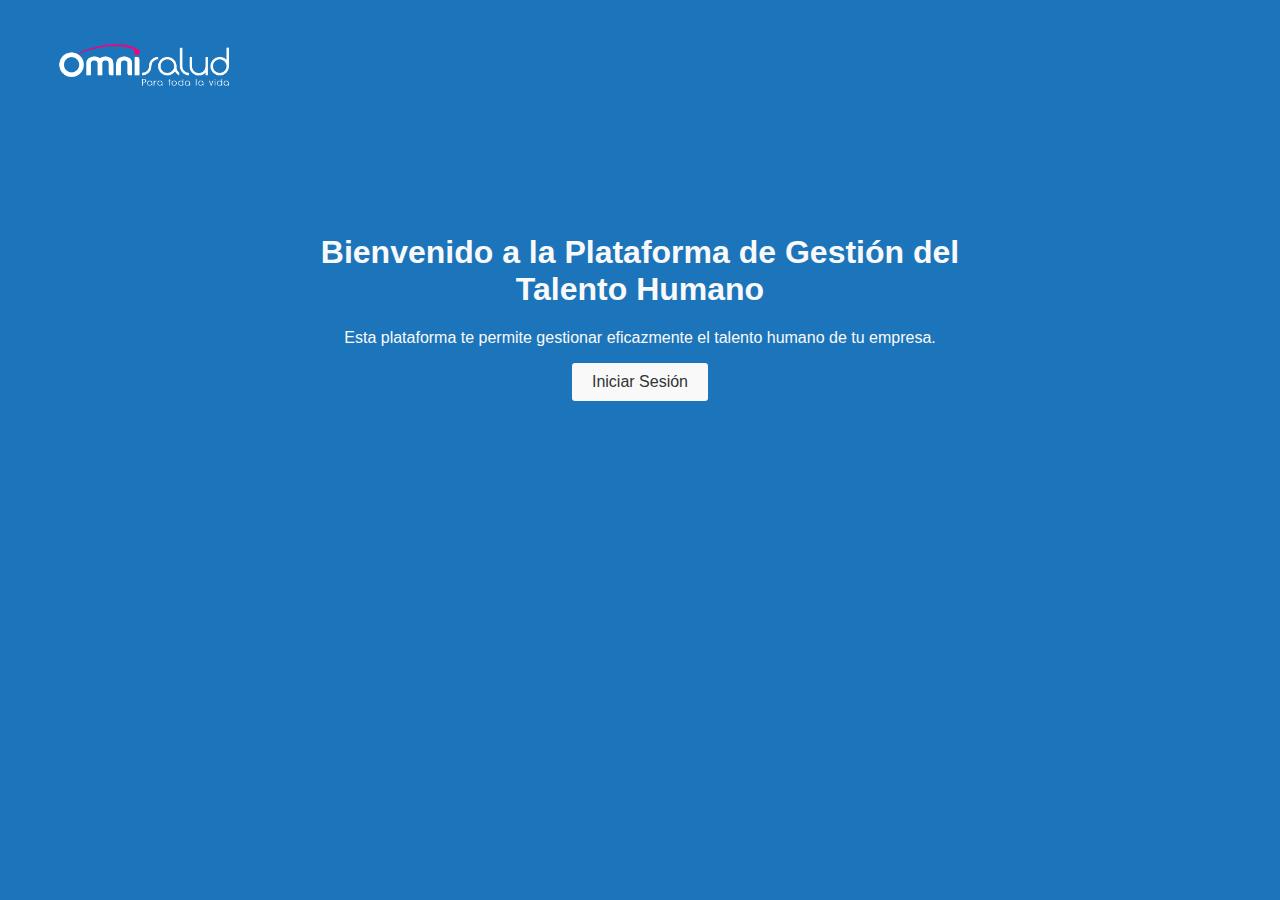
<file: index.html>
<!DOCTYPE html>
<html lang="es">
<head>
    <meta charset="UTF-8">
    <meta name="viewport" content="width=device-width, initial-scale=1.0">
    <title>Inicio</title>
    <link rel="stylesheet" href="css/Home.css">
</head>
<body>
    <header>
        <nav>
            <ul>
                <img src="img/Logo Omnisalud-04.png" alt="Logo de la empresa" style="height: 100px;">
            </ul>
        </nav>
    </header>
    <div class="container">
        <h1>Bienvenido a la Plataforma de Gestión del Talento Humano</h1>
        <p>Esta plataforma te permite gestionar eficazmente el talento humano de tu empresa.</p>
        <a href="login.php" class="btn">Iniciar Sesión</a>
    </div>

    <script src="js/Home.js"></script>
</body>
</html>
</file>
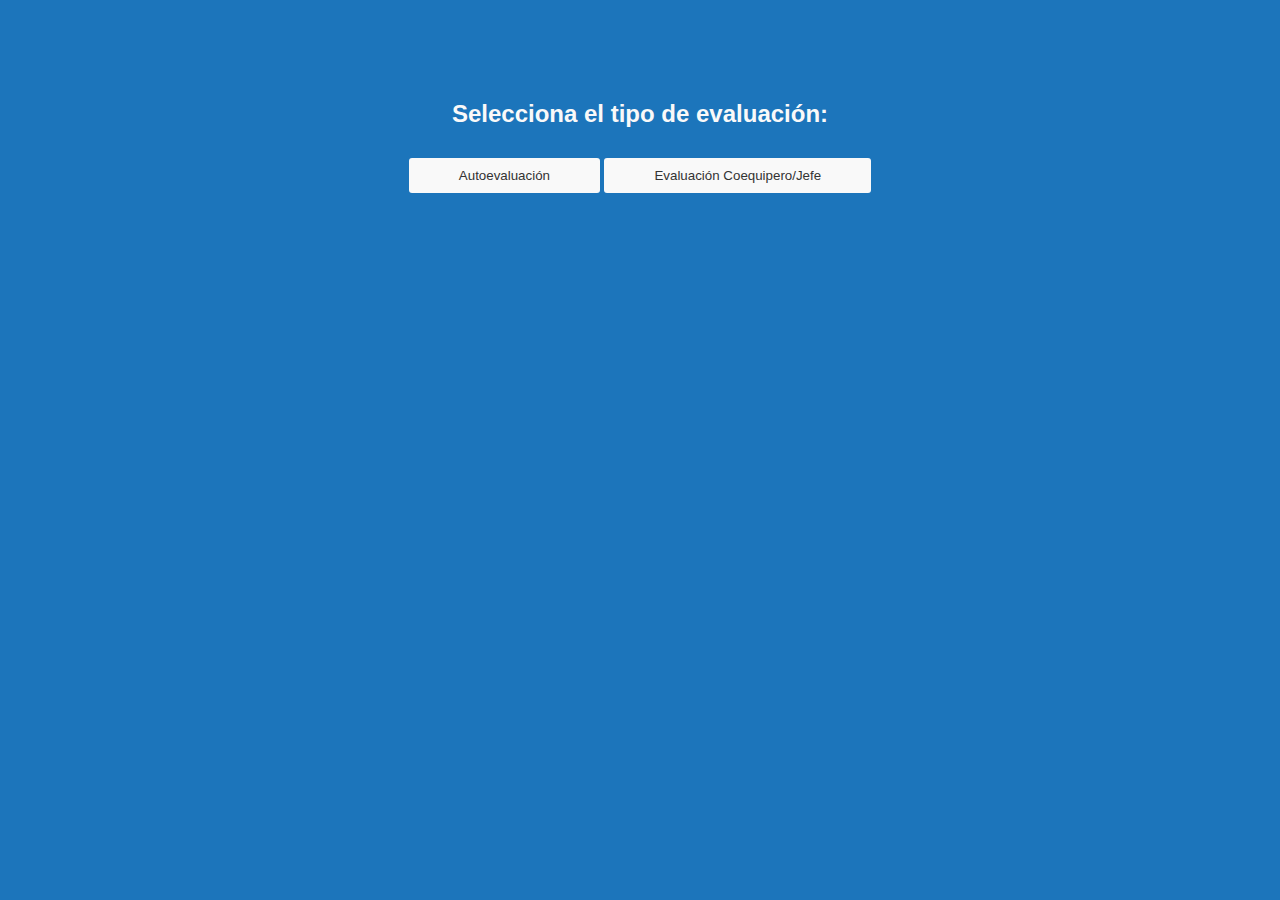
<file: Evaluacion_desempeño.html>
<!DOCTYPE html>
<html lang="es">
<head>
    <meta charset="UTF-8">
    <meta name="viewport" content="width=device-width, initial-scale=1.0">
    <title>Evaluación de Desempeño</title>
    <link rel="stylesheet" href="css/Evaluacion_desempeño.css">
</head>
<body>
    <div class="container">
        <h2>Selecciona el tipo de evaluación:</h2>
        <button onclick="autoevaluacion()">Autoevaluación</button>
        <button onclick="evaluacionCoequiperoJefe()">Evaluación Coequipero/Jefe</button>
    </div>

    <script src="js/Evaluacion_desempeño.js"></script>
</body>
</html>
</file>
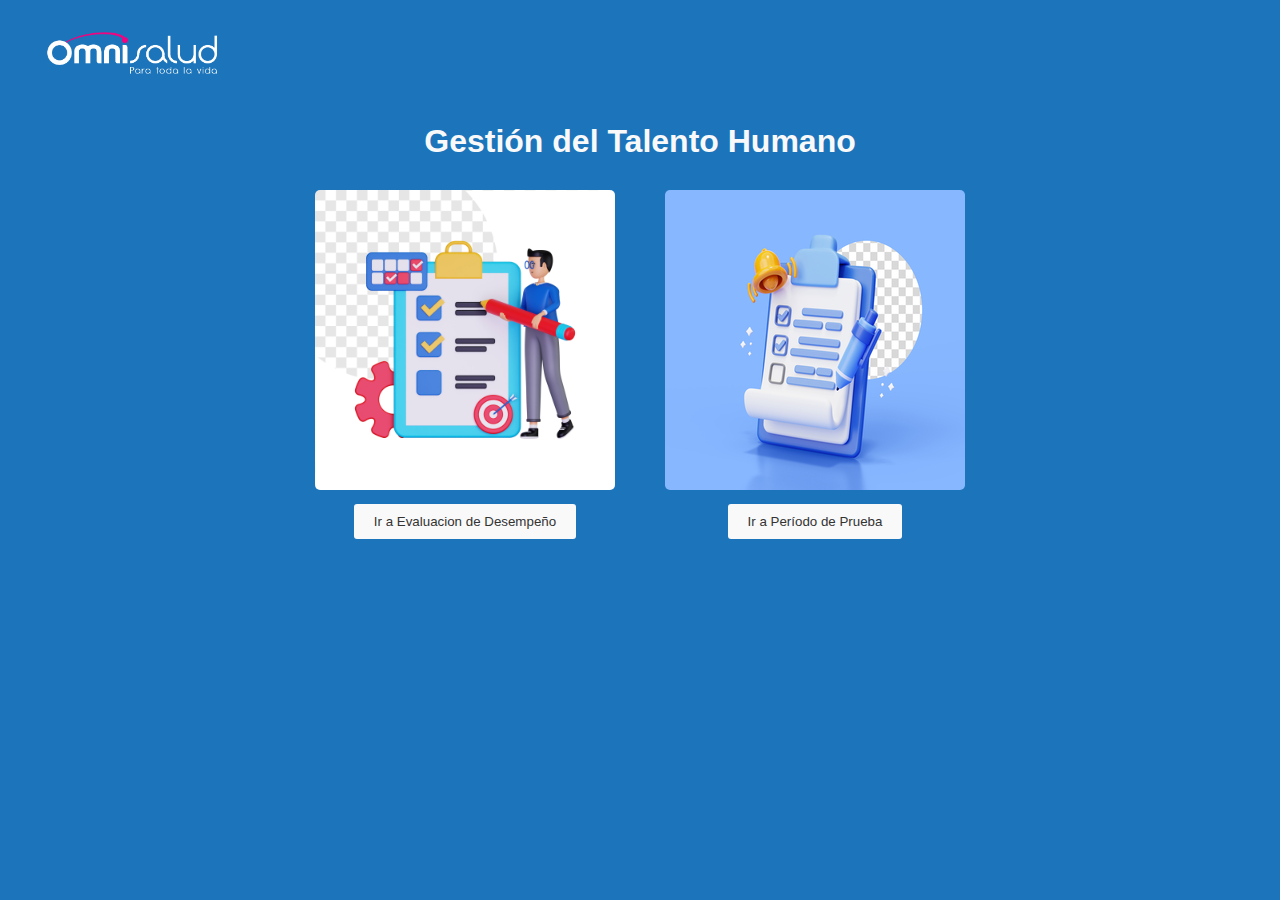
<file: gestion_talento_humano.html>
<!DOCTYPE html>
<html lang="es">
<head>
    <meta charset="UTF-8">
    <meta name="viewport" content="width=device-width, initial-scale=1.0">
    <title>Gestión del Talento Humano</title>
    <link rel="stylesheet" href="css/gestion_talento.css">
</head>
<body>

    <header>
        <nav>
            <ul>
                <img src="img/Logo Omnisalud-04.png" alt="Logo de la empresa" style="height: 100px;">
            </ul>
        </nav>
    </header>

    <div class="container">
        <h1>Gestión del Talento Humano</h1>
        <div class="image-container">
            <div class="image">
                <img src="img/business_plan_3.jpg" alt="Evaluación de desempeño">
                <button onclick="redirigirAEvaluaciones1()">Ir a Evaluacion de Desempeño</button>
            </div>
            <div class="image">
                <img src="img/clipboard_with_pen_and_bell_noti.jpg" alt="Período de Prueba">
                <button onclick="redirigirAEvaluaciones()">Ir a Período de Prueba</button>
            </div>
        </div>
    </div>

    <script src="js/gestion_talento.js"></script>
</body>
</html>
</file>
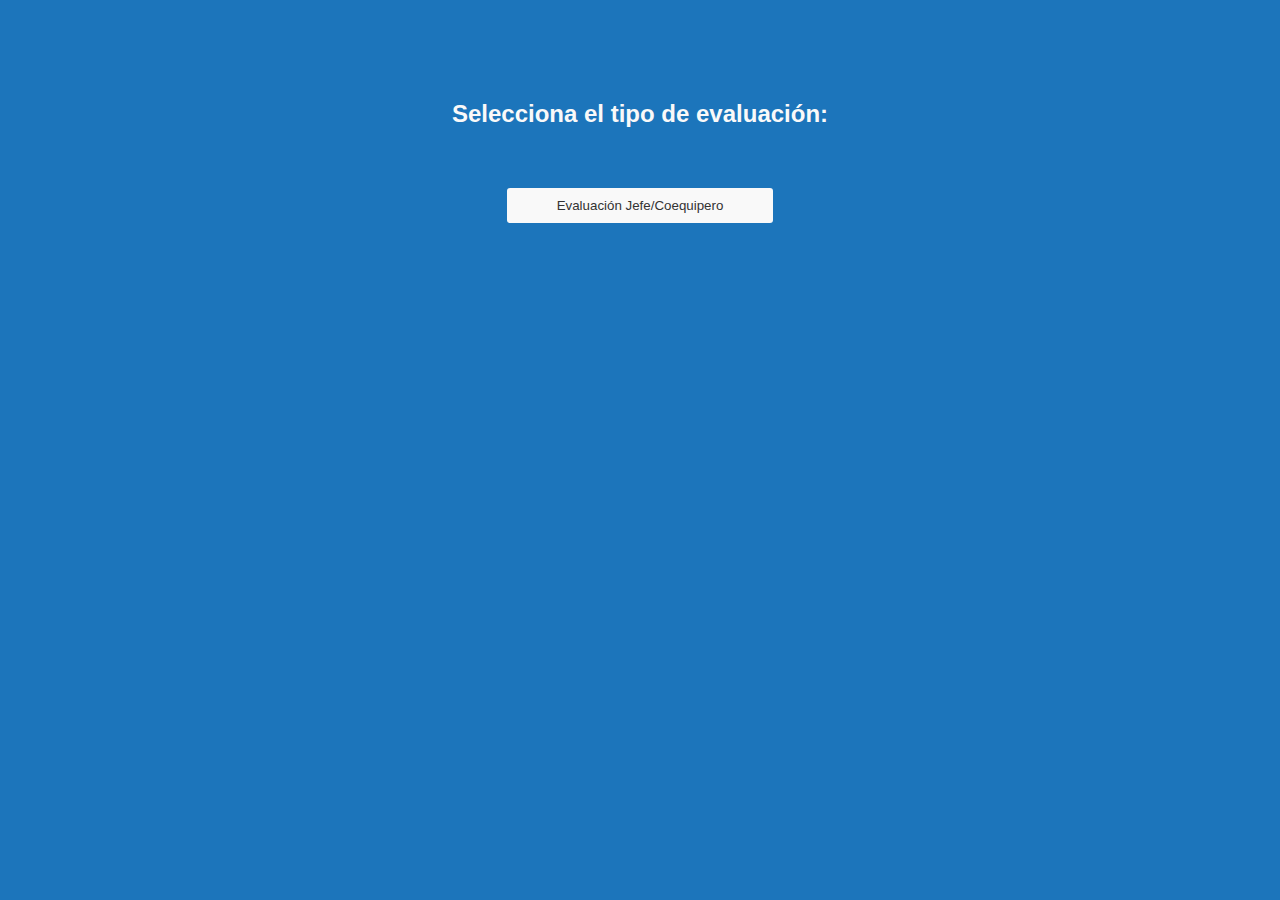
<file: P_pruebas.html>
<!DOCTYPE html>
<html lang="es">
<head>
    <meta charset="UTF-8">
    <meta name="viewport" content="width=device-width, initial-scale=1.0">
    <title>Período de Prueba</title>
    <link rel="stylesheet" href="css/P_pruebas.css">
</head>
<body>
    <div class="container">
        <h2>Selecciona el tipo de evaluación:</h2>
        <button onclick="evaluacionJefeCoequipero()">Evaluación Jefe/Coequipero</button>
    </div>

    <script src="js/P_pruebas.js"></script>
</body>
</html>
</file>
<file: css/Home.css>
/* Estilos CSS */
body {
    font-family: Arial, sans-serif;
    background-color: #1C75BB;
    margin: 0;
    padding: 0;
}

header {
    background-color: #1C75BB;
    padding: 20px;
}

nav ul {
    list-style-type: none;
    margin: -5px;
}

nav ul li {
    display: inline;
    margin-right: 20px;
}

nav ul li a {
    color: #F9F9F9;
    text-decoration: none;
}

.container {
    max-width: 700px;
    margin: 100px auto;
    text-align: center;
    color: #F9F9F9;
}

.btn {
    display: inline-block;
    padding: 10px 20px;
    background-color: #F9F9F9;
    color: #333333;
    text-decoration: none;
    border-radius: 3px;
}

.btn:hover {
    background-color: #F9F9F9;
}
</file>
<file: css/Evaluacion_desempeño.css>
/* Estilos CSS para la página de evaluaciones */

body {
    font-family: Arial, sans-serif;
    background-color: #1C75BB;
    margin: 0;
    padding: 0;
}

header {
    background-color: #1C75BB;
    padding: 20px;
    text-align: center;
    color: #fff;
}

.container {
    max-width: 700px;
    margin: 100px auto;
    text-align: center;
    color: #F9F9F9
}

h2 {
    margin-bottom: 30px;
}

button {
    padding: 10px 50px;
    background-color: #F9F9F9;
    color: #333333;
    border: none;
    border-radius: 3px;
    cursor: pointer;
}

button:hover {
    background-color: #F9F9F9;
}
</file>
<file: css/gestion_talento.css>
/* Estilos CSS */
body {
    font-family: Arial, sans-serif;
    background-color: #1C75BB;
}

.container {
    max-width: 700px;
    margin: 10px auto;
    text-align: center;
    color: #F9F9F9
}

.header{
    background-color: #1C75BB;
    padding: 20px;
}

nav ul {
    list-style-type: none;
    margin: -5px;
}

nav ul li {
    display: inline;
    margin-right: 20px;
}

nav ul li a {
    color: #F9F9F9;
    text-decoration: none;
}


.image-container {
    display: flex;
    justify-content: space-around;
    margin-top: 30px;
}

.image {
    width: 300px;
    height: 250px;
}

.image img {
    width: 100%;
    height: auto;
    border-radius: 5px;
    margin-bottom: 10px;
}

button {
    padding: 10px 20px;
    background-color: #F9F9F9;
    color: #333333;
    border: none;
    border-radius: 3px;
    cursor: pointer;
}

button:hover {
    background-color: #F9F9F9;
}
</file>
<file: css/P_pruebas.css>
/* Estilos CSS para la página de periodo_prueba.html */

body {
    font-family: Arial, sans-serif;
    background-color: #1C75BB;
    margin: 0;
    padding: 0;
}

header {
    background-color: #F9F9F9;
    padding: 20px;
    text-align: center;
    color: #F9F9F9;
}

.container {
    max-width: 700px;
    margin: 100px auto;
    text-align: center;
    color: #F9F9F9;
}

h2 {
    margin-bottom: 60px;
}

button {
    padding: 10px 50px;
    background-color: #F9F9F9;
    color: #333333;
    border: none;
    border-radius: 3px;
    cursor: pointer;
}

button:hover {
    background-color: #F9F9F9;
}
</file>
